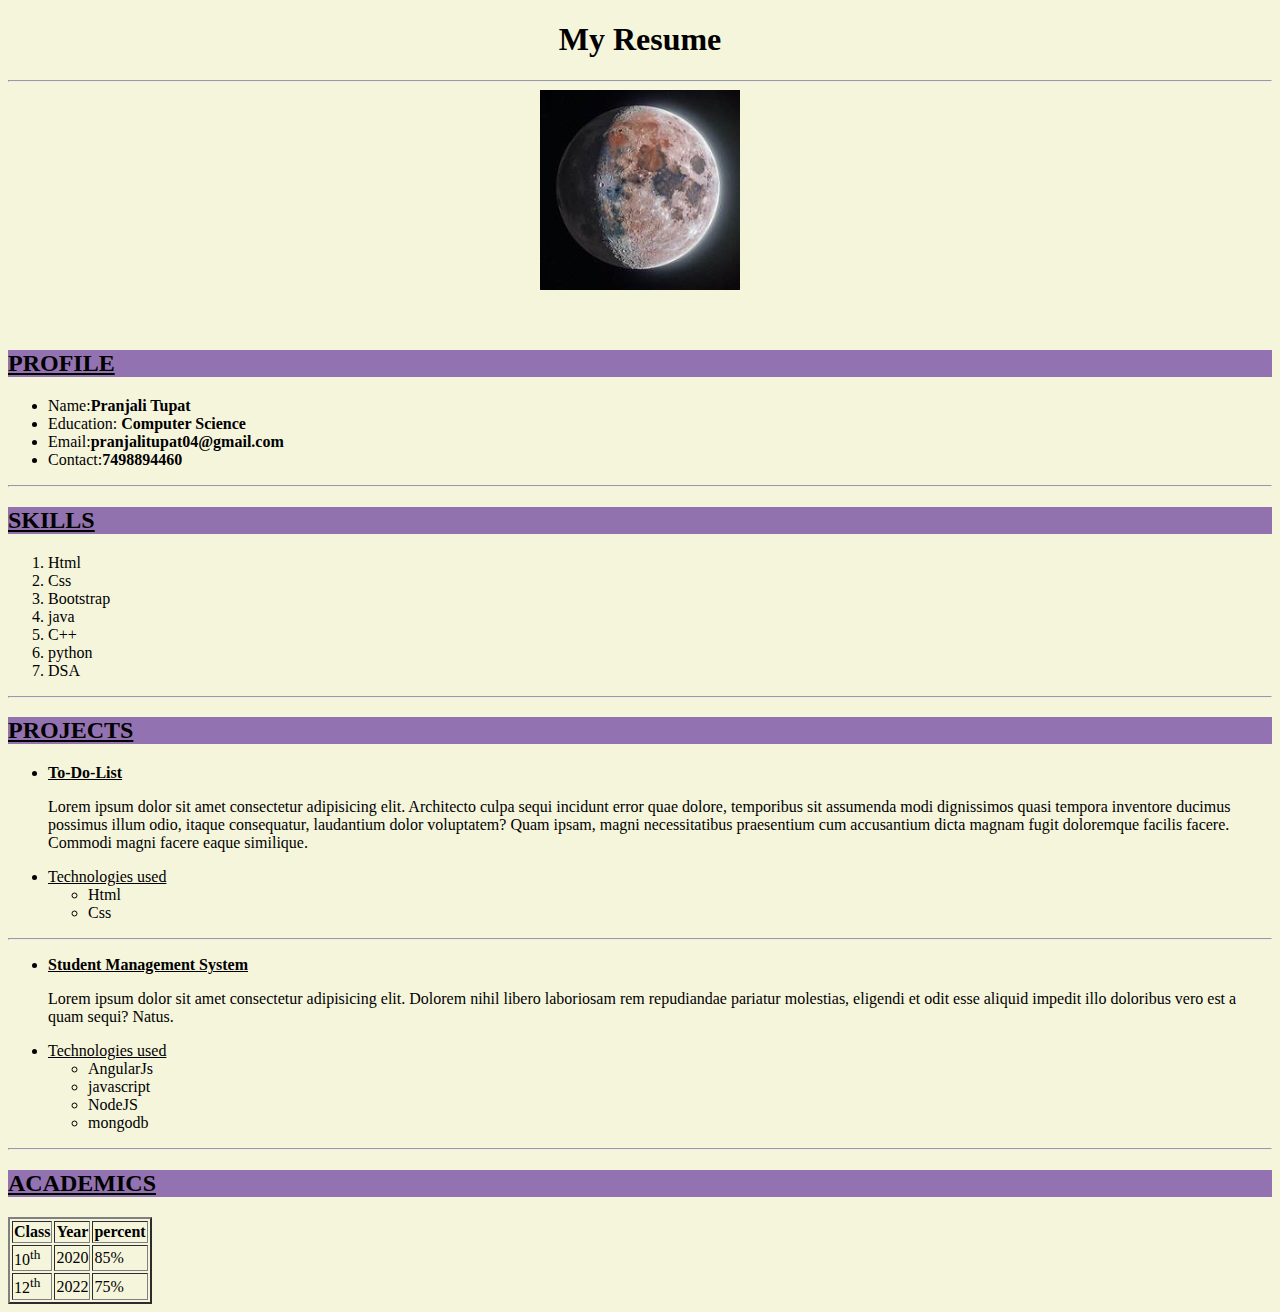
<file: index.html>
<!DOCTYPE html>
<html>
    <head> <title> Portfolio</title>
        <style>
            body{
                background-color: aqua;
            }
            #h2{
                background-color: beige;
            }
            .h2{
                background-color: blueviolet;
            }
        </style>
        <link rel="stylesheet" href="html.css">
    </head>
    <body>
        <center><h1> My Resume</h1></center>
        <hr>
       <center> <img src="img.jpg" alt="image" style="height:200px;width:200px"></center>
       <br><br>
       <h2 class="h2"><u>PROFILE</u></h2>
       <ul>
        <li>Name:<b>Pranjali Tupat</b></li>
        <li>Education:<b> Computer Science</b></li>
        <li>Email:<b>pranjalitupat04@gmail.com</b></li>
        <li>Contact:<b>7498894460</b></li>
       </ul>
       <hr>
        <h2  id="h2"><u>SKILLS</u></h2>
       <ol>
        <li>Html</li>
        <li>Css</li>
        <li>Bootstrap</li>
        <li>java</li>
        <li>C++</li>
        <li>python</li>
        <li>DSA</li>
       </ol>
       <hr>
       <h2 class="h2"><u>PROJECTS</u></h2>
       <ul>
            <li><u><b>To-Do-List</b></u></li>
            <p> Lorem ipsum dolor sit amet consectetur adipisicing elit. Architecto culpa sequi incidunt error quae dolore, temporibus sit assumenda modi dignissimos quasi tempora inventore ducimus possimus illum odio, itaque consequatur, laudantium dolor voluptatem? Quam ipsam, magni necessitatibus praesentium cum accusantium dicta magnam fugit doloremque facilis facere. Commodi magni facere eaque similique.</p>
            <li><u>Technologies used</u></li>
            <ul>
                <li>Html</li>
                <li>Css</li>
            </ul>
        </ul>
        <hr>
        <ul>
            <li><u><b>Student Management System</b></u></li>
            <p>Lorem ipsum dolor sit amet consectetur adipisicing elit. Dolorem nihil libero laboriosam rem repudiandae pariatur molestias, eligendi et odit esse aliquid impedit illo doloribus vero est a quam sequi? Natus.</p>
            <li><u>Technologies used</u></li>
            <ul>
                <li>AngularJs</li>
                <li>javascript</li>
                <li>NodeJS</li>
                <li>mongodb</li>
            </ul>
        </ul>
        <hr>
        <h2 class="h2"><u>ACADEMICS</u></h2>
        <table border="2px">
            <tr>
                <th>Class</th>
                <th>Year</th>
                <th>percent</th>
            </tr>
            <tr>
                <td>10<sup>th</sup></td>
                <td> 2020</td>
                <td> 85%</td>
            </tr>
            <tr>
                <td>12<sup>th</sup></td>
                <td>2022</td>
                <td>75%</td>
            </tr>

            </table>



    </body>
</html>
</file>
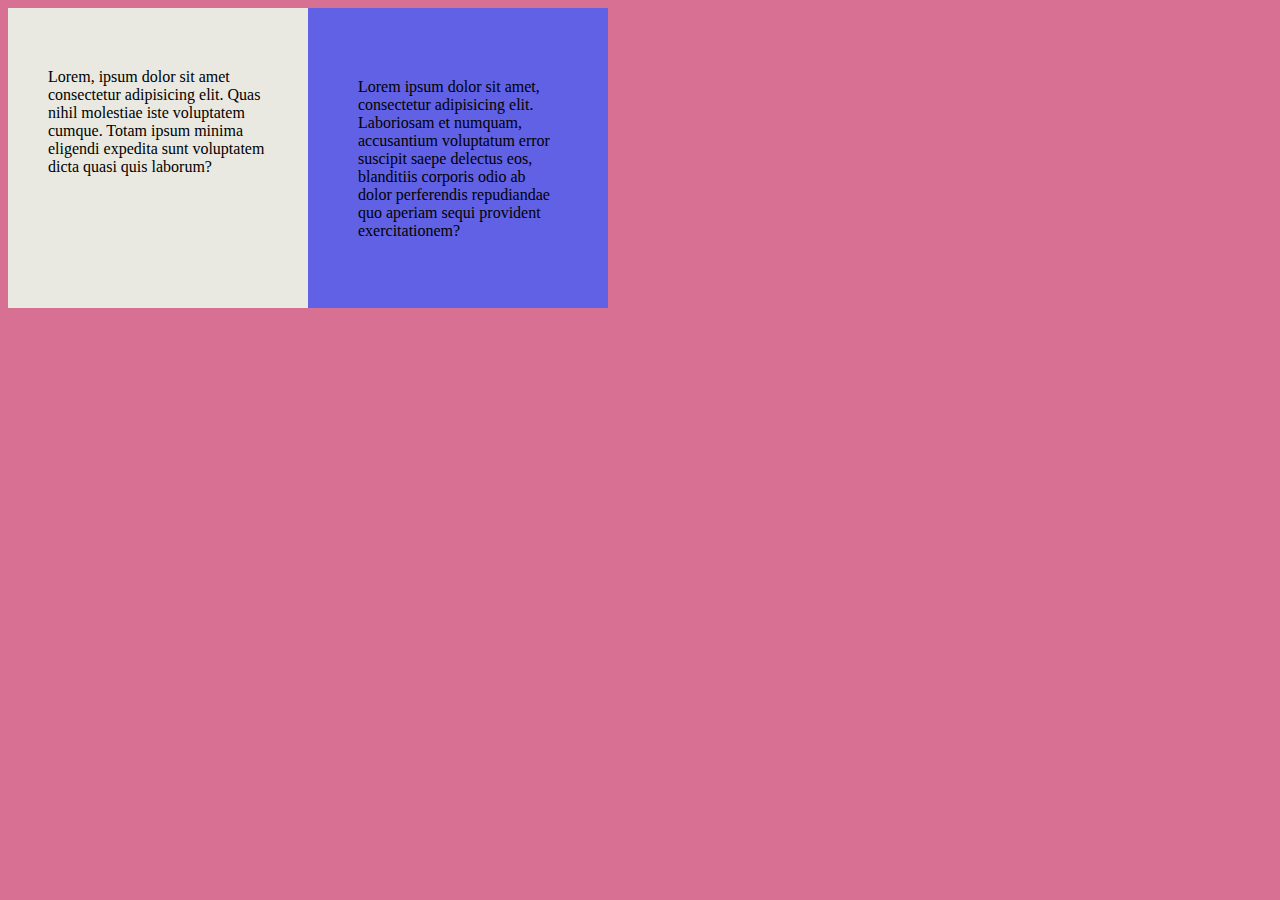
<file: app.html>
<!DOCTYPE html>
<html lang="en">
    <head>
        <title>Application</title>
        <link rel="stylesheet" href="app.css">
    </head>

    <body>
        <div class="d1" style="background-color: rgb(233, 233, 225);">
            <p class="p1">Lorem, ipsum dolor sit amet consectetur adipisicing elit. Quas nihil molestiae iste voluptatem cumque. Totam ipsum minima eligendi expedita sunt voluptatem dicta quasi quis laborum?</p>
        </div>
        <div class="d1" style="background-color: rgb(97, 97, 229);">
            <p class="p2">Lorem ipsum dolor sit amet, consectetur adipisicing elit. Laboriosam et numquam, accusantium voluptatum error suscipit saepe delectus eos, blanditiis corporis odio ab dolor perferendis repudiandae quo aperiam sequi provident exercitationem?</p>
        </div>
    </body>
</html>
</file>
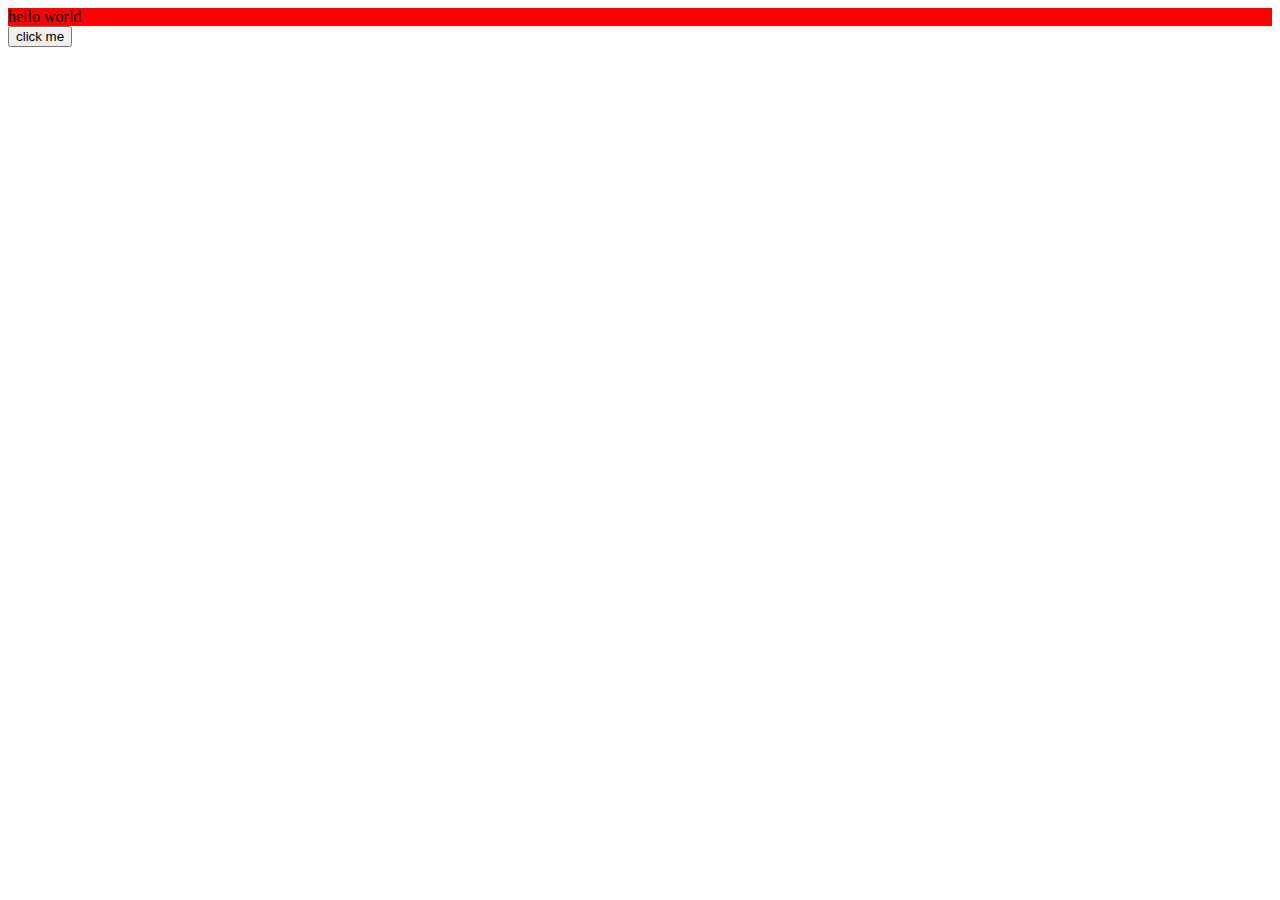
<file: js.html>
<html>
    <head>
        <title>js</title>
    </head>
    <body>
        <div id="div1">
            hello world
        </div>

        <button>
            click me
        </button>
    </body>
    <script>
        let divele=document.getElementById("div1");
        divele.style.backgroundColor='green';

        setInterval(() => {
            if(divele.style.backgroundColor=="green"){
            divele.style.backgroundColor='red';
            }
            else{
            divele.style.backgroundColor='green';

            }
        }, 500);
    </script>
</html>
</file>
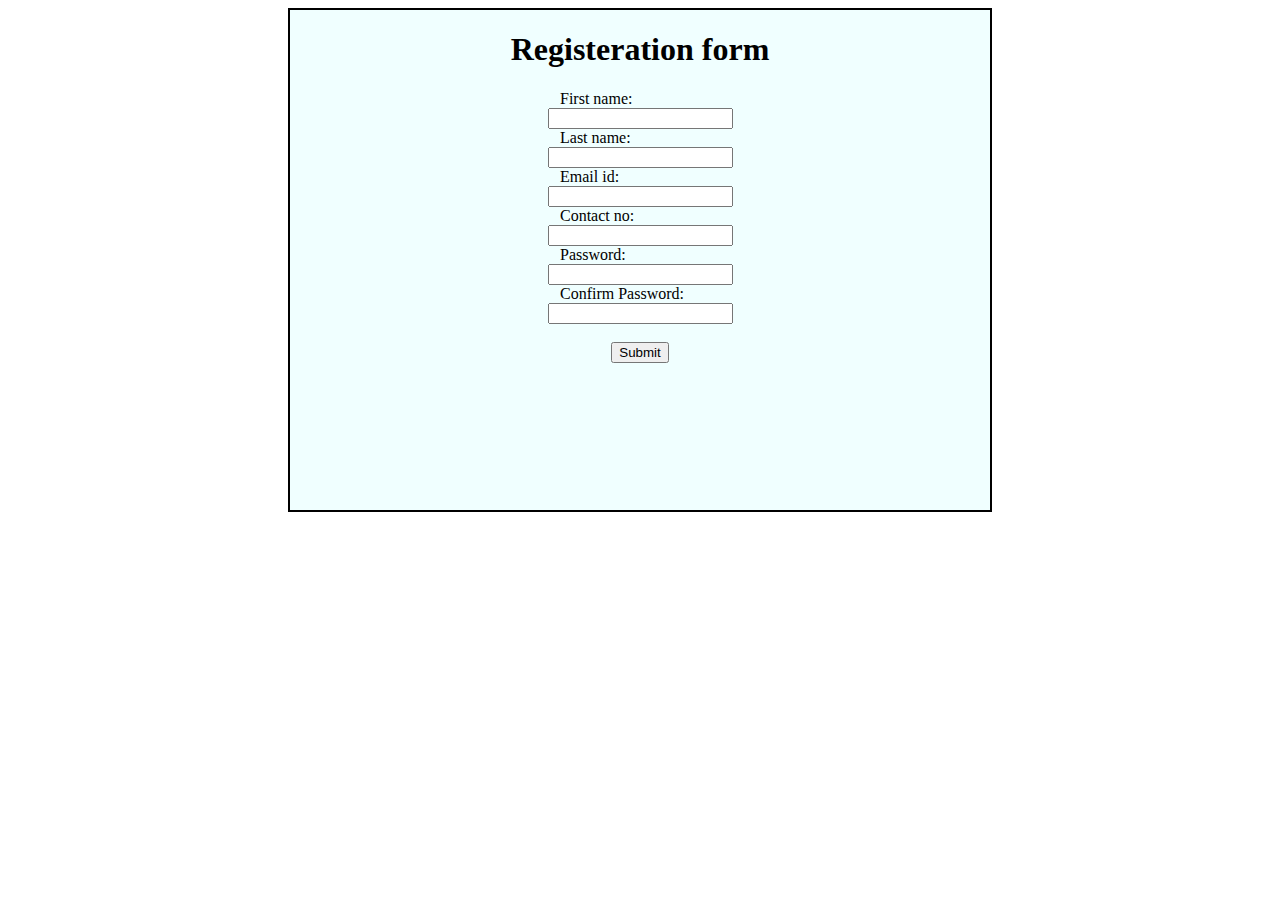
<file: register.html>
<!DOCTYPE html>
<html lang="en">
<head>
    <title> Registeration form</title>
    <link rel="stylesheet" href="register.css">
</head>
<body>
    <center >
    <div class="d1" style="background-color: azure;">
        <center><h1>Registeration form</h1></center>
       <form action="">
            <label class="d"for="name">First name:</label><br>
            <input type="text"><br>
            <label class="d"for="name">Last name:</label><br>
            <input type="text"><br>
            <label  class="d"for="name">Email id:</label><br>
            <input type="email"><br>
            <label  class="d"for="name">Contact no:</label><br>
            <input type="number"><br>
            <label  class="d"for="name">Password:</label><br>
            <input type="password"><br>
            <label class="d"for="name"> Confirm Password:</label><br>
            <input type="password"><br><br>
            <center> <button type="submit">Submit</button></center>
        </center>
    </form>
    </div>
</body>
</html>
</file>
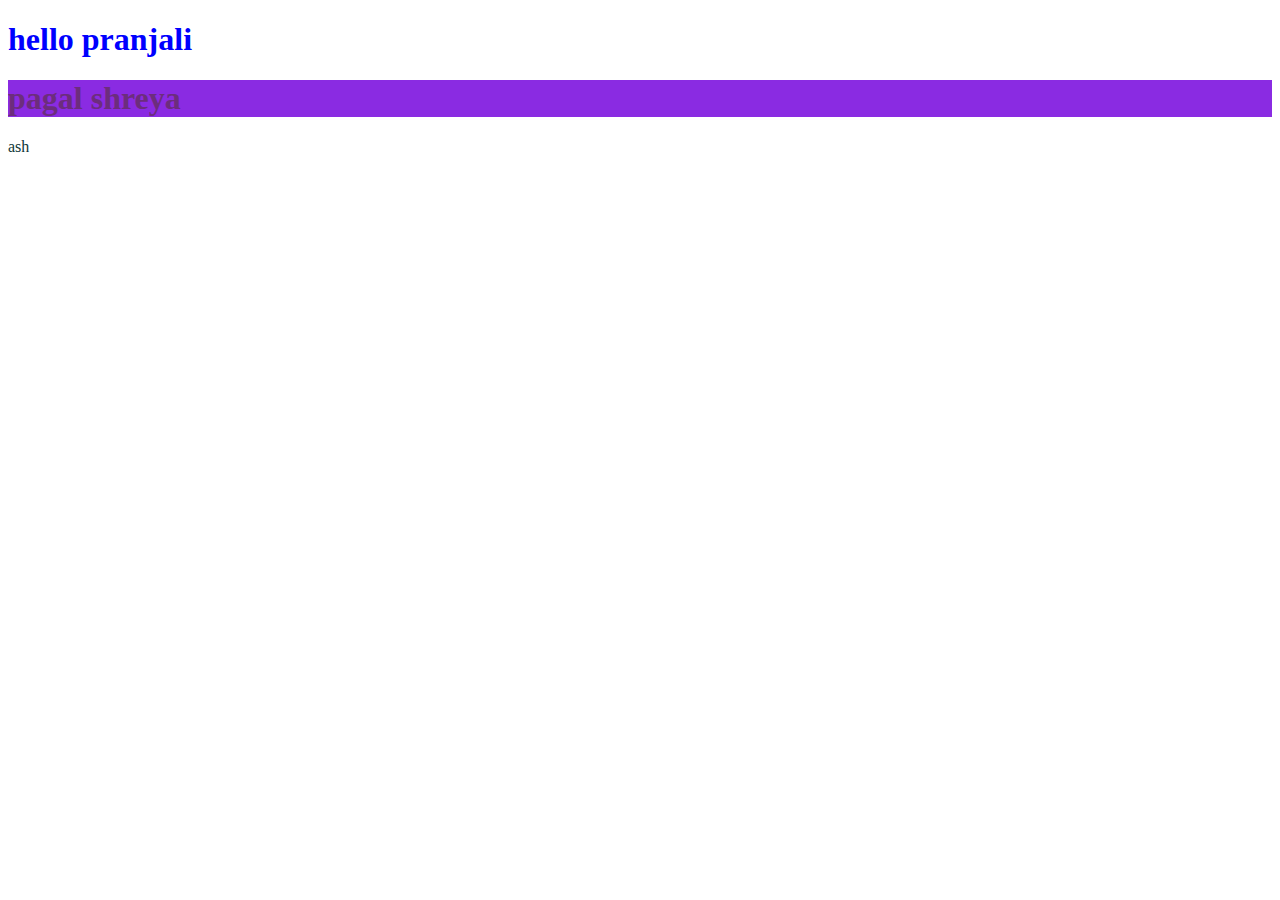
<file: style.html>
<!DOCTYPE html>
<html>
    <head>
        <style>
            /* internal css */
            .aa{
                color:blueviolet;
                background-color: beige;
            }
        </style>
         <link rel="stylesheet" href="style.css" > </head>
    <body>
        <!-- inline css -->
        <h1 style="color:blue; backgroundcolor:beige;">hello pranjali</h1>
        <h1 class="aa">pagal shreya</h1>
        <span style="color:rgb(15, 55, 55)">ash</span>

    </body>
</html>
</file>
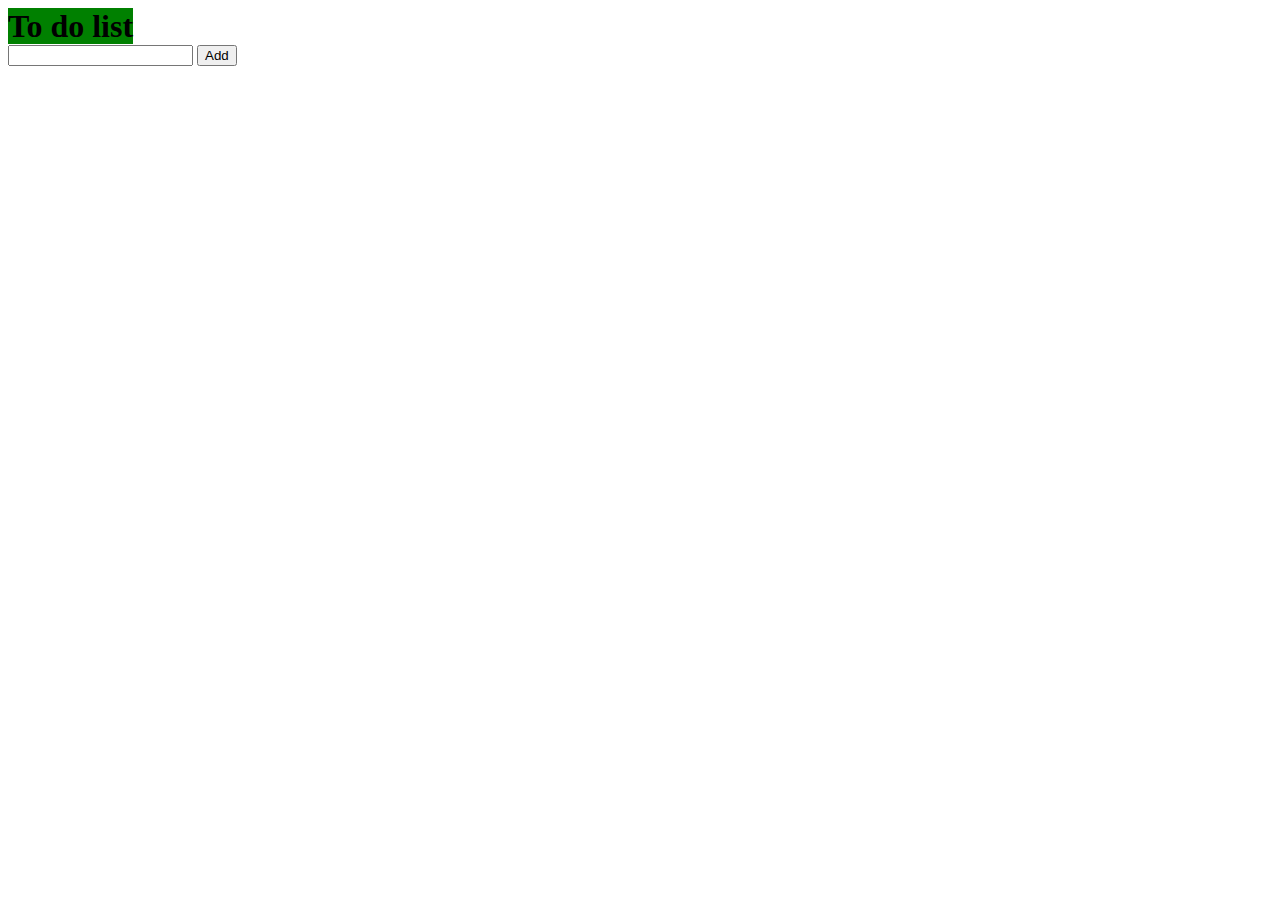
<file: todolist.html>
<html>

<head>
    <title>todolist</title>
</head>

<body>
    <h1 style="display: inline;"id="id2">To do list</h1><br>
    <input id="in-1" type="text" value=" ">
    <button onclick="addTasK()"> Add</button>
    <ul id="id1">

    </ul>
    <script>
        let taskcount = 0;
        const ulElem = document.getElementById("id1");
        const inputElem = document.getElementById("in-1");
        let h1ele = document.getElementById("id2");
        h1ele.style.backgroundColor = "red";
        setInterval(() => {
            if (h1ele.style.backgroundColor == "green") {
                h1ele.style.backgroundColor = "red";
            }
            else {
                h1ele.style.backgroundColor = "green";

            }

        }, 500)
        function addTasK() {
            if (inputElem.value != " ") {

                const newLi = document.createElement("li");
                newLi.id = "li-" + taskcount;
                taskcount++;
                newLi.innerText = inputElem.value;
                ulElem.appendChild(newLi);
                inputElem.value = " ";
            }

        }
        
    </script>
</body>

</html>
</file>
<file: html.css>
body{
    background-color:beige;
}
#h2{
    background-color: rgb(145, 114, 174);
}
.h2{
    background-color: rgb(147, 114, 177);;
}
</file>
<file: app.css>
body{
    background-color: rgb(216, 112, 147);
}
.d1{
    height:300px;
    width:300px;
    float:left;
}

.p1{
    margin-top:50px;
    margin-left:30px;
    margin-right:30px;
    margin-bottom:50px;

    padding-left: 10px;
    padding-right: 10px;
    padding-top: 10px;
    padding-bottom: 10px;
}
.p2{
margin-top:50px;
margin-left:30px;
margin-right:30px;
margin-bottom:50px;

padding-left: 20px;
padding-right: 20px;
padding-top: 20px;
padding-bottom: 20px;
}
</file>
<file: register.css>
.d1{
    height:500px;
    width:700px;
    border:2px solid black;
}
.d{
    float: left;
    margin-left: 270px;
    /* margin-right: 100px; */

}
</file>
<file: style.css>
.aa{
    color: rgb(108, 45, 125);
    background-color: blueviolet;
}
/* external css */
</file>
